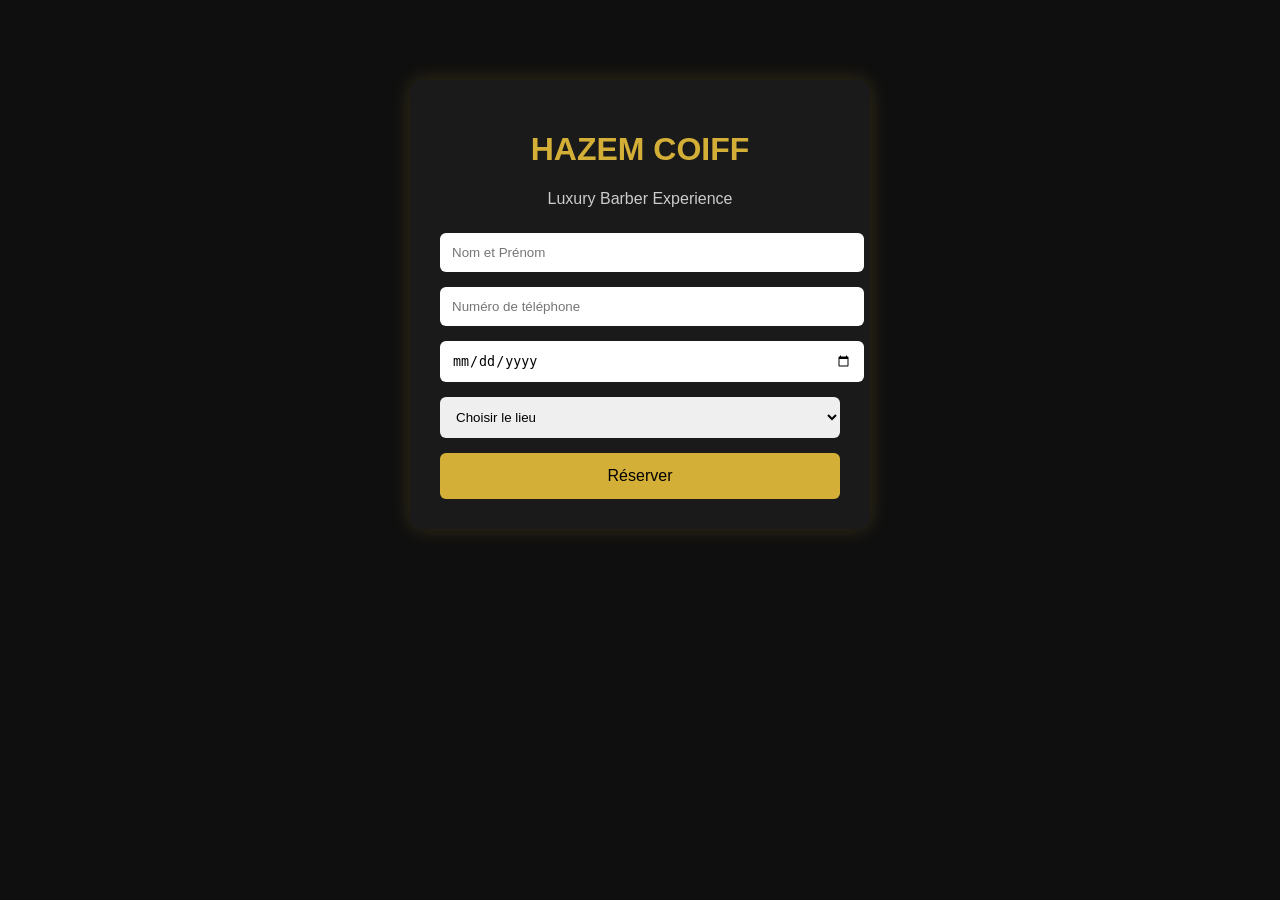
<file: index.html>
<!DOCTYPE html>
<html lang="fr">
<head>
  <meta charset="UTF-8">
  <title>HAZEM COIFF | Réservation</title>
  <link rel="stylesheet" href="style.css">
</head>
<body>

  <div class="container">
    <h1>HAZEM COIFF</h1>
    <p class="subtitle">Luxury Barber Experience</p>

    <input type="text" id="name" placeholder="Nom et Prénom">
    <input type="tel" id="phone" placeholder="Numéro de téléphone">
    <input type="date" id="date">

    <select id="place">
      <option value="">Choisir le lieu</option>
      <option value="MEGRINE">MEGRINE</option>
      <option value="BOUMHALL">BOUMHALL</option>
    </select>

    <button onclick="sendWhatsApp()">Réserver</button>
  </div>

  <script src="script.js"></script>
</body>
</html>
</file>
<file: style.css>
body {
  background: #0f0f0f;
  font-family: Arial, sans-serif;
  color: #fff;
}

.container {
  max-width: 400px;
  margin: 80px auto;
  padding: 30px;
  background: #1a1a1a;
  border-radius: 12px;
  box-shadow: 0 0 20px rgba(212,175,55,0.2);
  text-align: center;
}

h1 {
  color: #d4af37;
}

.subtitle {
  margin-bottom: 25px;
  color: #ccc;
}

input, select {
  width: 100%;
  padding: 12px;
  margin-bottom: 15px;
  border: none;
  border-radius: 6px;
}

button {
  width: 100%;
  padding: 14px;
  background: #d4af37;
  border: none;
  border-radius: 6px;
  font-size: 16px;
  cursor: pointer;
}

button:hover {
  background: #b8962e;
}
</file>
